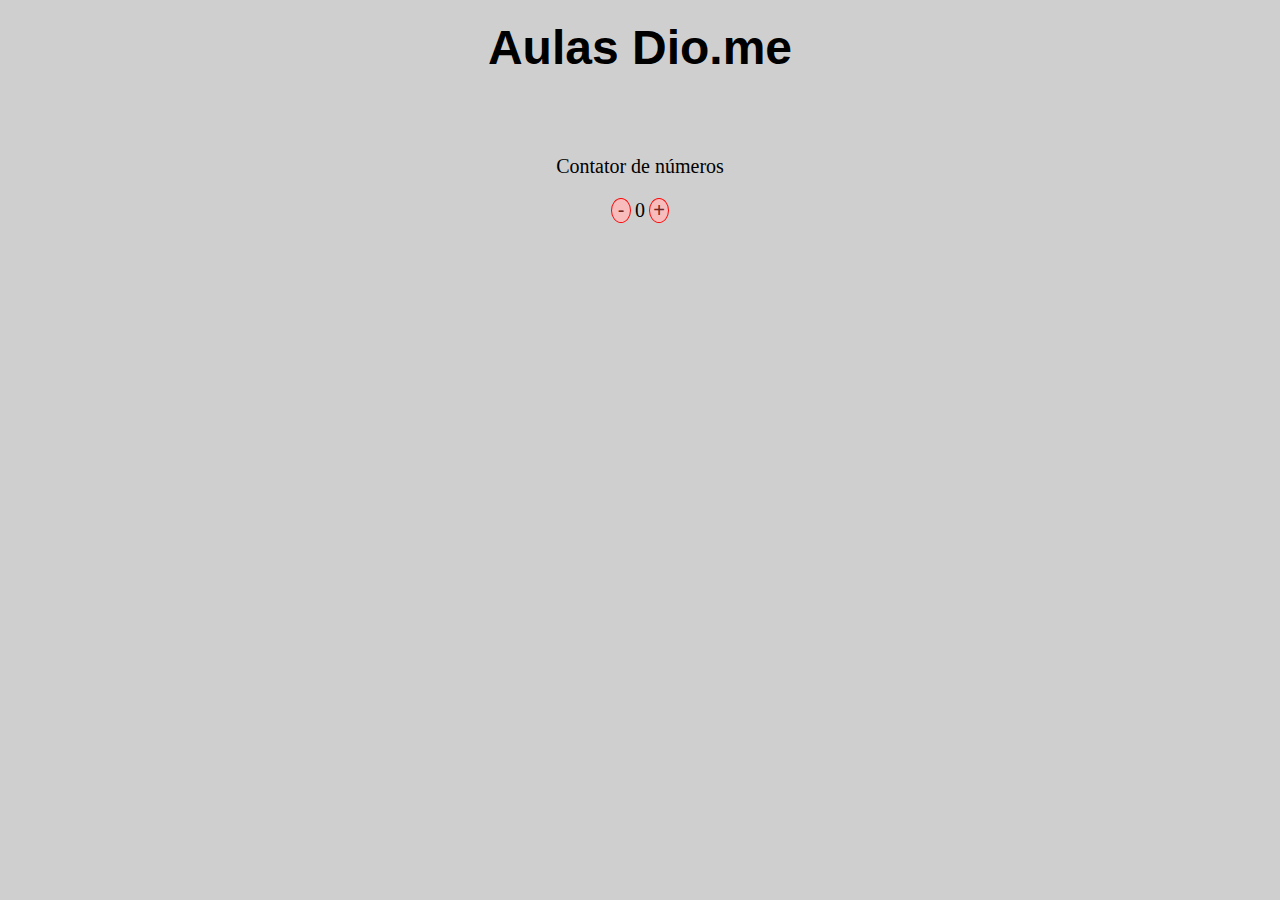
<file: DOM/index.html>
<!DOCTYPE html>
<html lang="pt-br">
<head>
    <meta charset="UTF-8">
    <meta http-equiv="X-UA-Compatible" content="IE=edge">
    <meta name="viewport" content="width=device-width, initial-scale=1.0">
    <link rel="stylesheet" href="style.css">
    <title>D O M</title>
</head>
<body>
    <h1>
        Aulas Dio.me
    </h1>
    <p>
        Contator de números
    </p>
    <div id="container">
        <button name="subtrair" onclick="decrement( )">-</button>
        <span id="numeroatualizado">0</span>
        <button name="adicionar" onclick="increment( )">+</button>
    </div>
    <script src="script.js"></script>
</body>
</html>
</file>
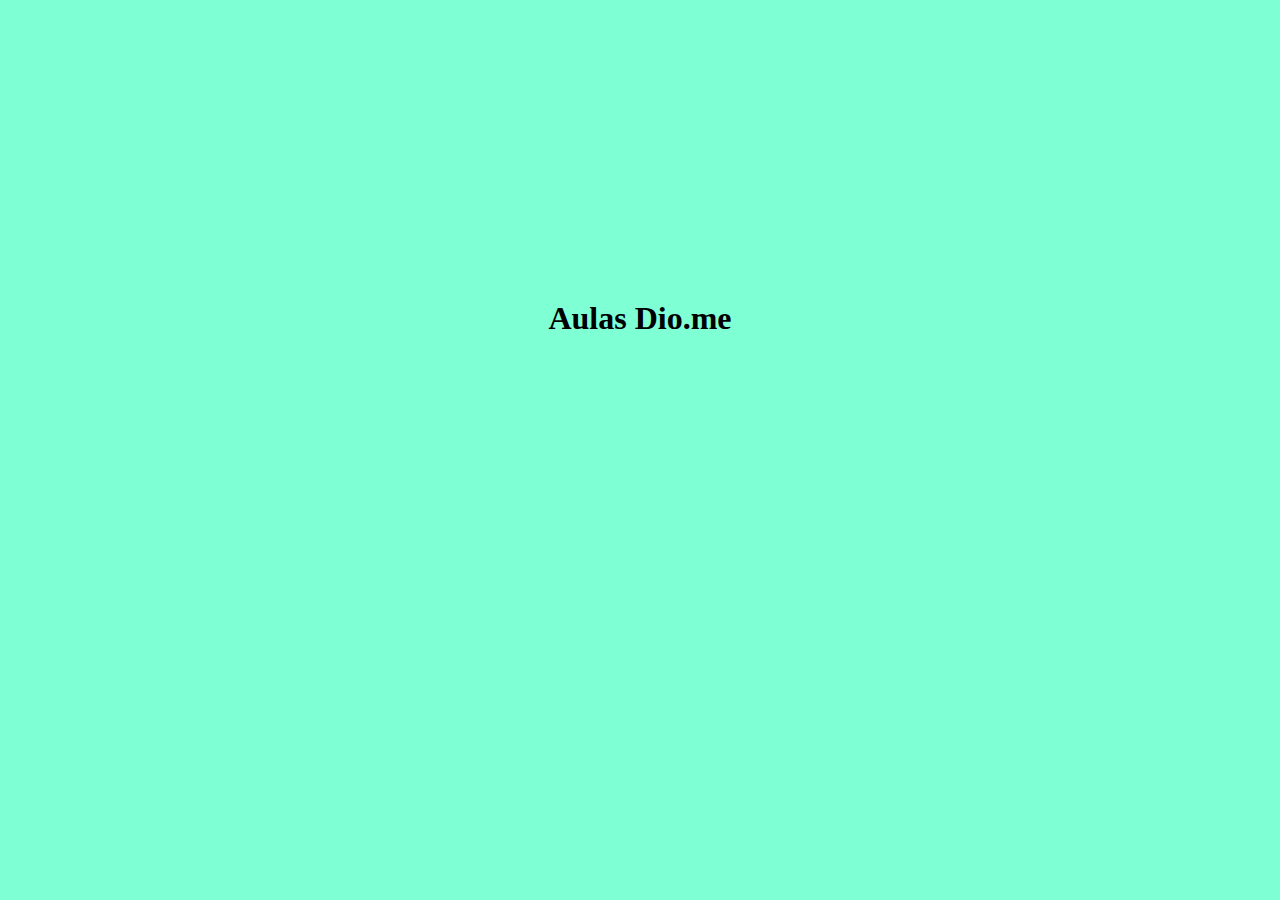
<file: empty_null_undefined/index.html>
<!DOCTYPE html>
<html lang="pt-br">
<head>
    <meta charset="UTF-8">
    <meta http-equiv="X-UA-Compatible" content="IE=edge">
    <meta name="viewport" content="width=device-width, initial-scale=1.0">
    <link rel="stylesheet" href="style.css">
    <title>Empty - Null - Undefined</title>
</head>
<body>
    <h1>
        Aulas Dio.me
    </h1>

    <script src="script.js"></script>
</body>
</html>
</file>
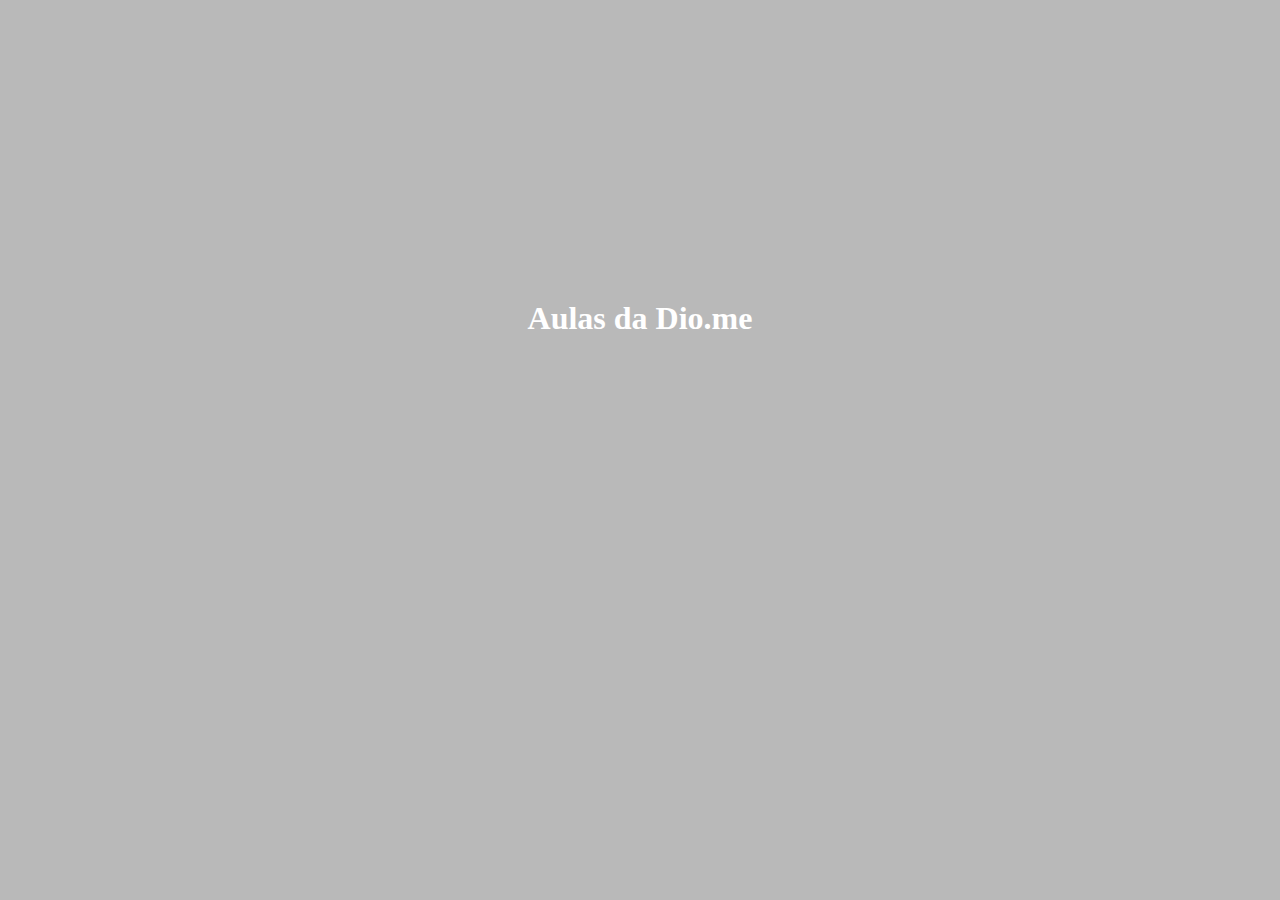
<file: numbers/index.html>
<!DOCTYPE html>
<html lang="pt-br">
<head>
    <meta charset="UTF-8">
    <meta http-equiv="X-UA-Compatible" content="IE=edge">
    <meta name="viewport" content="width=device-width, initial-scale=1.0">
    <link rel="stylesheet" href="style.css">
    <title>Numbers</title>
</head>
<body>
    <h1>
        Aulas da Dio.me
    </h1>

    <script src="script.js"></script>
</body>
</html>
</file>
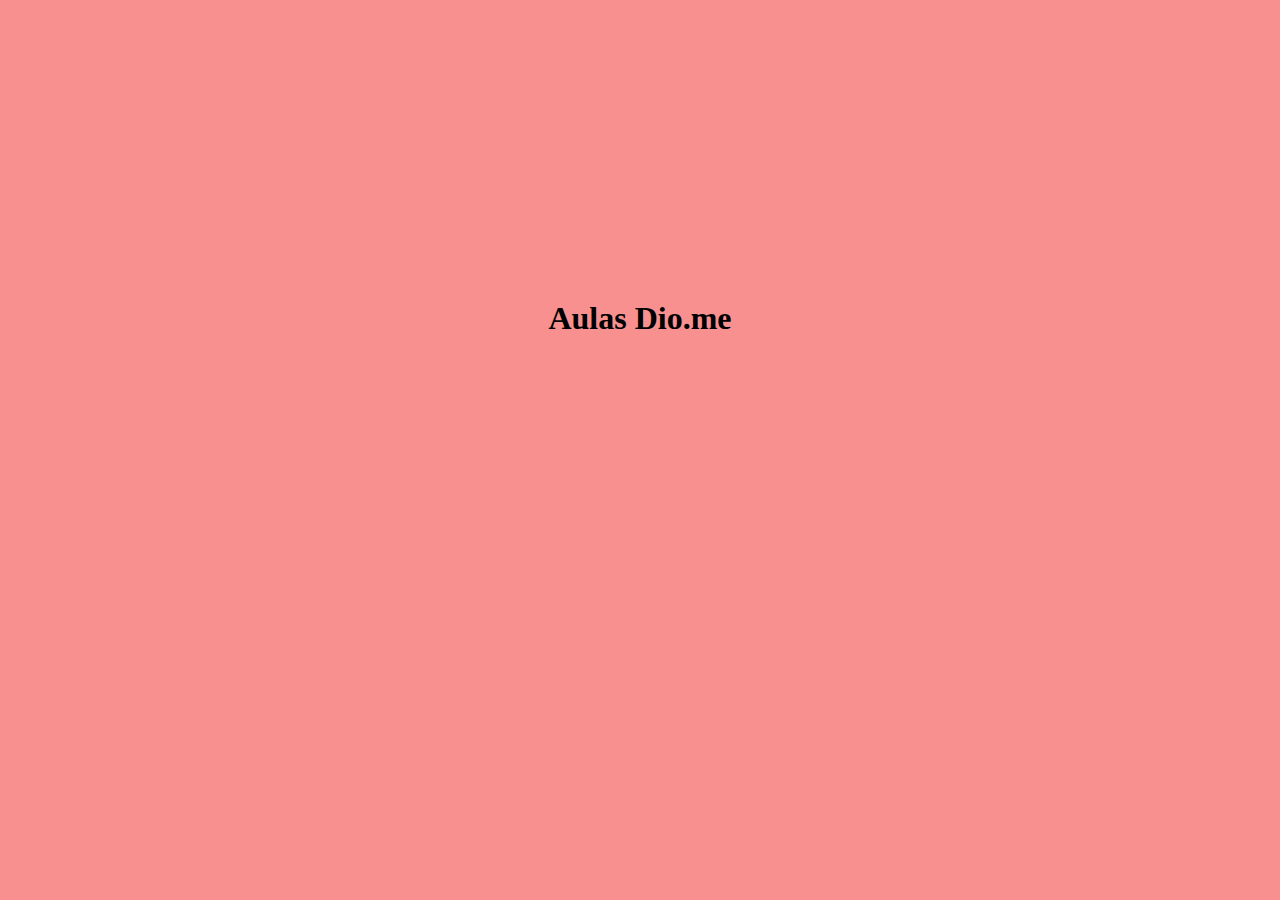
<file: obgect/index.html>
<!DOCTYPE html>
<html lang="pt-br">
<head>
    <meta charset="UTF-8">
    <meta http-equiv="X-UA-Compatible" content="IE=edge">
    <meta name="viewport" content="width=device-width, initial-scale=1.0">
    <link rel="stylesheet" href="style.css">
    <title>Objetos</title>
</head>
<body>
    <h1>
        Aulas Dio.me
    </h1>

    <script src="script.js"></script>
</body>
</html>
</file>
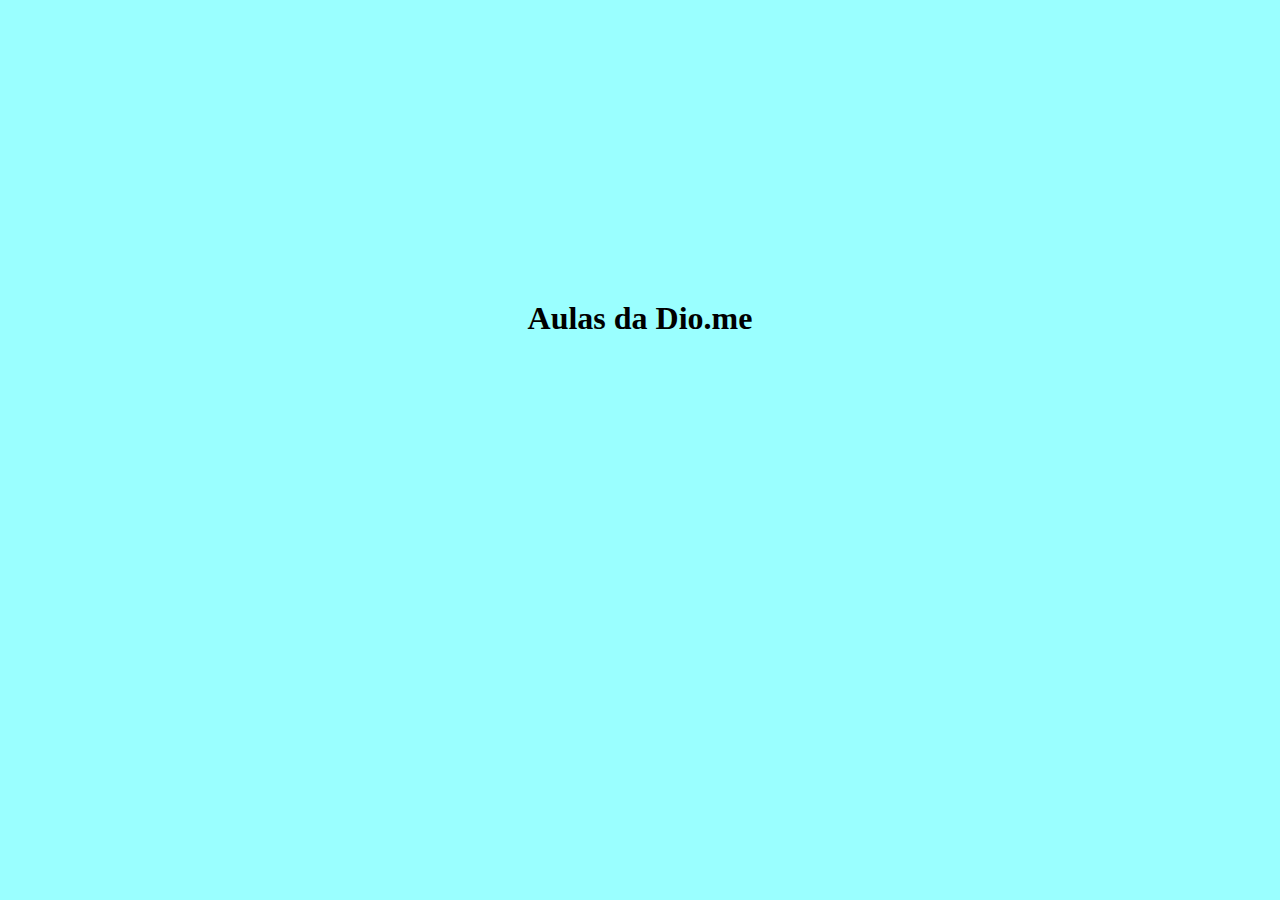
<file: sintaxe_js/index.html>
<!DOCTYPE html>
<html lang="pt-br">
<head>
    <meta charset="UTF-8">
    <meta http-equiv="X-UA-Compatible" content="IE=edge">
    <meta name="viewport" content="width=device-width, initial-scale=1.0">
    <title>Calculadora</title>
    <link rel="stylesheet" href="style.css">
</head>
<body>
    <h1>
        Aulas da Dio.me
    </h1>

    <script src="script.js"></script>
</body>
</html>
</file>
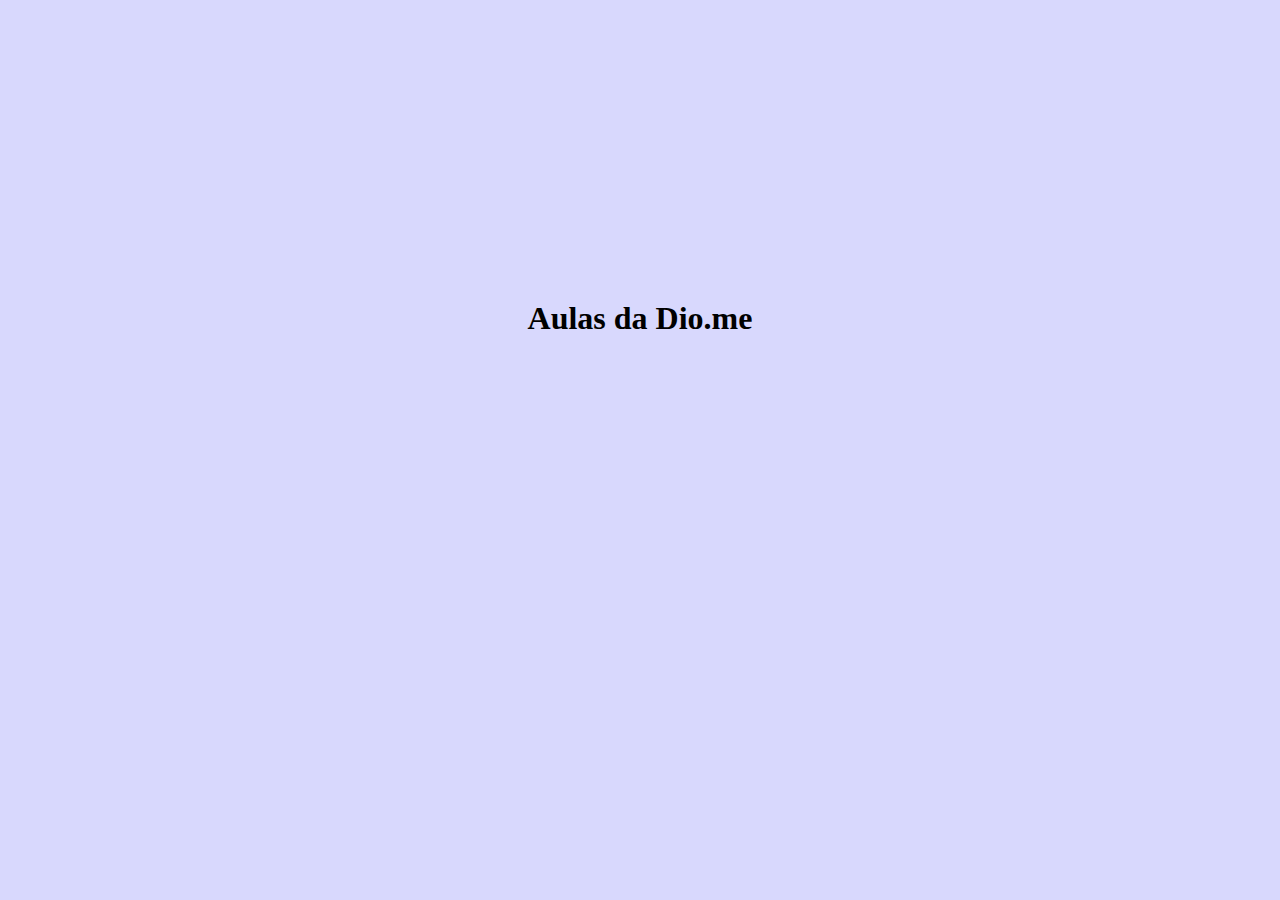
<file: var_let_const/index.html>
<!DOCTYPE html>
<html lang="pt-br">
<head>
    <meta charset="UTF-8">
    <meta http-equiv="X-UA-Compatible" content="IE=edge">
    <meta name="viewport" content="width=device-width, initial-scale=1.0">
    <link rel="stylesheet" href="style.css">
    <title>Variaveis e Tipos</title>

</head>
<body>
    <h1>
        Aulas da Dio.me
    </h1>

    <script src="script.js"></script>
</body>
</html>
</file>
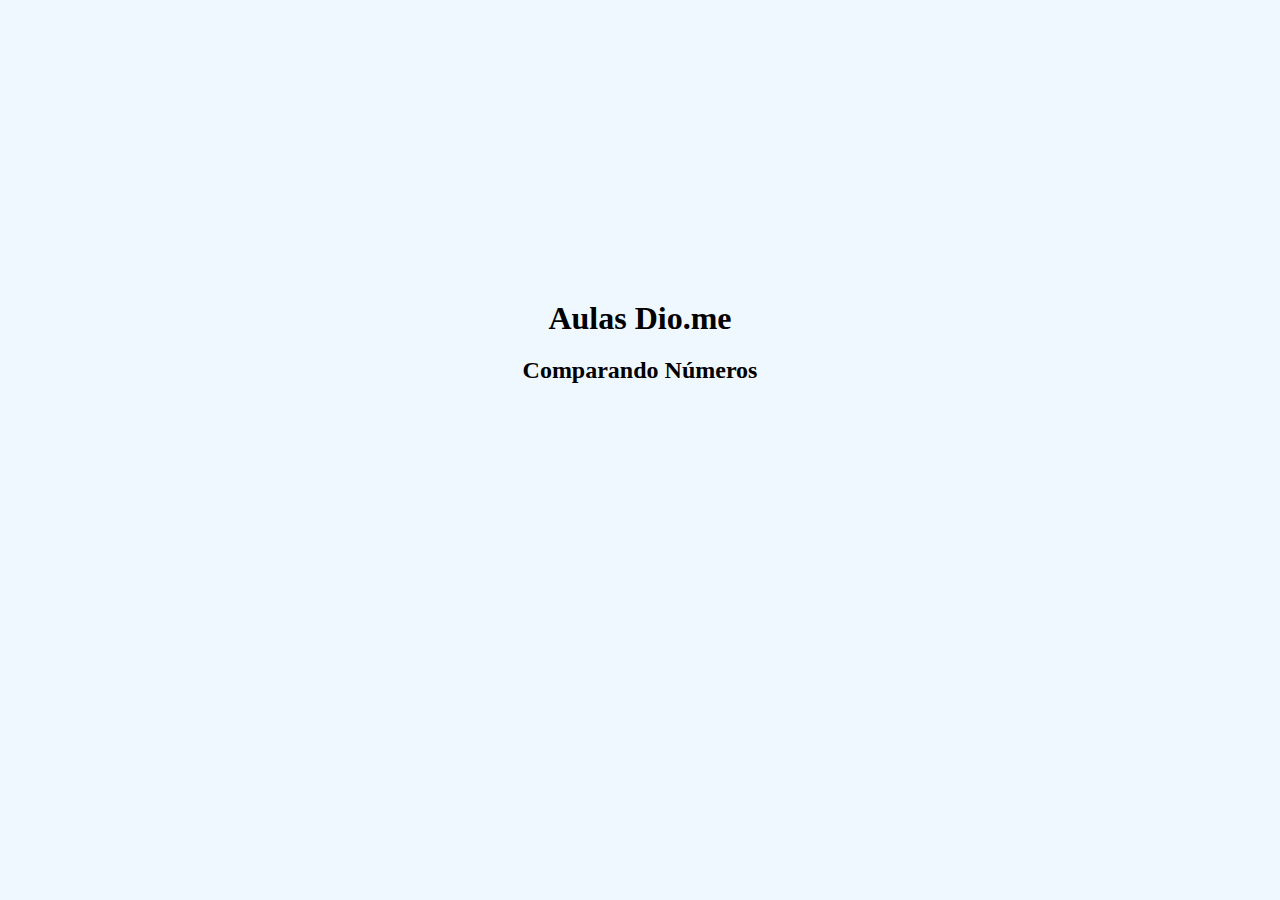
<file: Exercícios_praticos/Comparar_Numeros/index.html>
<!DOCTYPE html>
<html lang="pt-br">
  <head>
    <meta charset="UTF-8" />
    <meta http-equiv="X-UA-Compatible" content="IE=edge" />
    <meta name="viewport" content="width=device-width, initial-scale=1.0" />
    <link rel="stylesheet" href="style.css" />
    <title>Exrecício 3</title>
  </head>
  <body>
    <h1>Aulas Dio.me</h1>
    <h2>Comparando Números</h2>

    <script src="script.js"></script>
  </body>
</html>
</file>
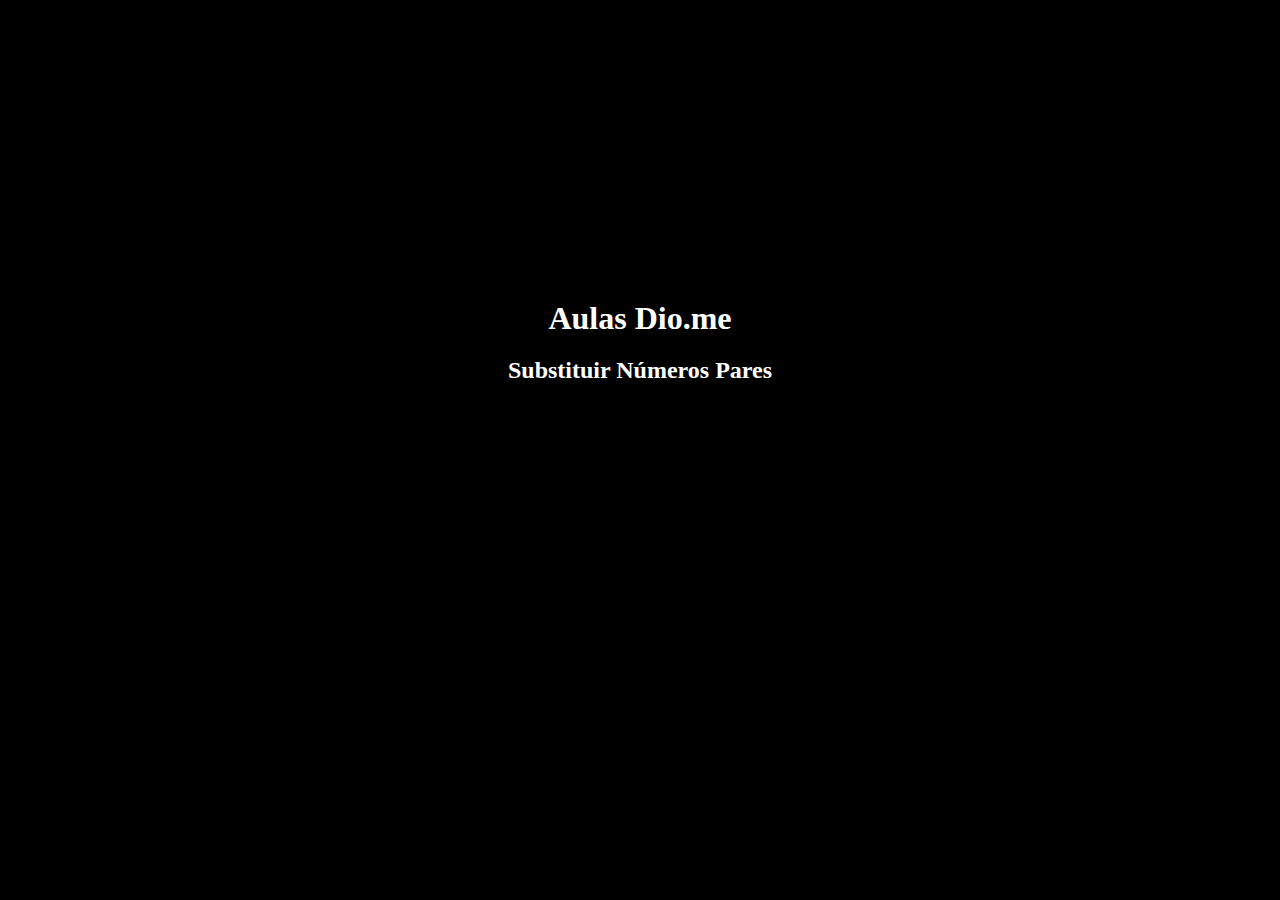
<file: Exercícios_praticos/Substituir_Pares/index.html>
<!DOCTYPE html>
<html lang="pt-br">
<head>
    <meta charset="UTF-8">
    <meta http-equiv="X-UA-Compatible" content="IE=edge">
    <meta name="viewport" content="width=device-width, initial-scale=1.0">
    <link rel="stylesheet" href="style.css">
    <title>Substituir Pares</title>
</head>
<body>
    <h1>
        Aulas Dio.me
    </h1>
    <h2>
        Substituir Números Pares
    </h2>

    <script src="script.js"></script>
</body>
</html>
</file>
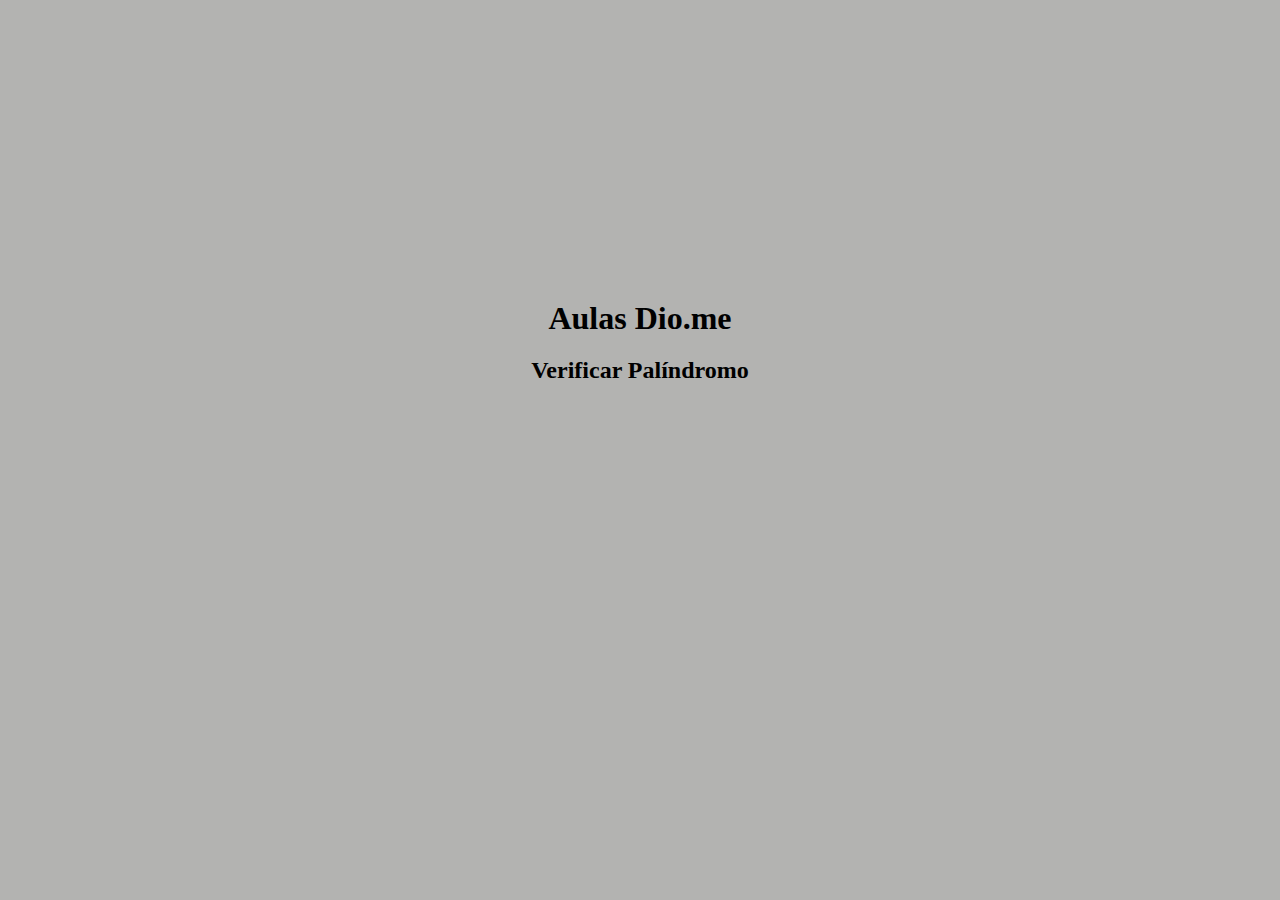
<file: Exercícios_praticos/Verificar_Palíndromo/index.html>
<!DOCTYPE html>
<html lang="pt-br">
<head>
    <meta charset="UTF-8">
    <meta http-equiv="X-UA-Compatible" content="IE=edge">
    <meta name="viewport" content="width=device-width, initial-scale=1.0">
    <link rel="stylesheet" href="style.css">
    <title>Exercícios</title>
</head>
<body>
    <h1>
        Aulas Dio.me
    </h1>
    <h2>
        Verificar Palíndromo
    </h2>
    
    <script src="script.js"></script>
</body>
</html>
</file>
<file: DOM/style.css>
@charset "UTF-8";

* {
    padding: 0;
    margin: 0;
}
body {
    background-color: rgb(207, 207, 207);
}
h1 {
    font-family: 'Franklin Gothic Medium', 'Arial Narrow', Arial, sans-serif;
    text-align: center;
    font-size: 3em;
    margin-top: 20px;
}
p {
    font-size: 20px;
    text-align: center;
    margin-top: 80px;
}
#container {
    text-align: center;
}
#container button {
    width: 20px;
    font-size: 15pt;
    border-radius: 50%;
    border: 1px solid rgb(250, 5, 5);
    background-color: rgb(248, 188, 188);
    color: rgb(114, 38, 38);
    margin-top: 20px;
}
#container span {
    font-size: 20px;
}
</file>
<file: empty_null_undefined/style.css>
@charset "UTF-8";

* {
    padding: 0;
    margin: 0;
}

body {
    background-color: aquamarine;
}

h1 {
    text-align: center;
    margin-top: 300px;
}
</file>
<file: numbers/style.css>
@charset "UTF-8";

* {
    padding: 0;
    margin: 0;
}

body {
    background-color: rgba(0, 0, 0, 0.274);
}

h1 {
    text-align: center;
    margin-top: 300px;
    color: white;
}
</file>
<file: obgect/style.css>
@charset "UTF-8";

* {
    padding: 0;
    margin: 0;
}

body {
    background-color: rgba(243, 57, 57, 0.562);
}

h1 {
    text-align: center;
    margin-top: 300px;
    color: black;
}
</file>
<file: sintaxe_js/style.css>
@charset "UTF-8";

*{
    padding: 0;
    margin: 0;
}

body {
    background-color: rgba(0, 255, 255, 0.397);
}
h1 {
    text-align: center;
    padding-top: 300px;
}
</file>
<file: var_let_const/style.css>
@charset "UTF-8";

*{
    padding: 0;
    margin: 0;
}

body {
background-color: rgba(126, 126, 248, 0.301);
}

h1 {
    text-align: center;
    margin-top: 300px;
}
</file>
<file: Exercícios_praticos/Comparar_Numeros/style.css>
@charset "UTF-8";

* {
    padding: 0;
    margin: 0;
}

body {
    background-color: aliceblue;
}

h1 {
    text-align: center;
    margin-top: 300px;
}

h2 {
    text-align: center;
    margin-top: 20px;
}
</file>
<file: Exercícios_praticos/Substituir_Pares/style.css>
@charset "UTF-8";

* {
    padding: 0;
    margin: 0;
}
body {
    background-color: black;
}

h1 {
    text-align: center;
    color: white;
    margin-top: 300px;
}

h2 {
    text-align: center;
    color: white;
    margin-top: 20px;
}
</file>
<file: Exercícios_praticos/Verificar_Palíndromo/style.css>
@charset "UTF-8";

* {
    padding: 0;
    margin: 0;
}

body {
    background-color: rgba(37, 37, 31, 0.349);
}

h1 {
    text-align: center;
    color: black;
    margin-top: 300px;
}

h2 {
    text-align: center;
    color: black;
    margin-top: 20px;
}
</file>
